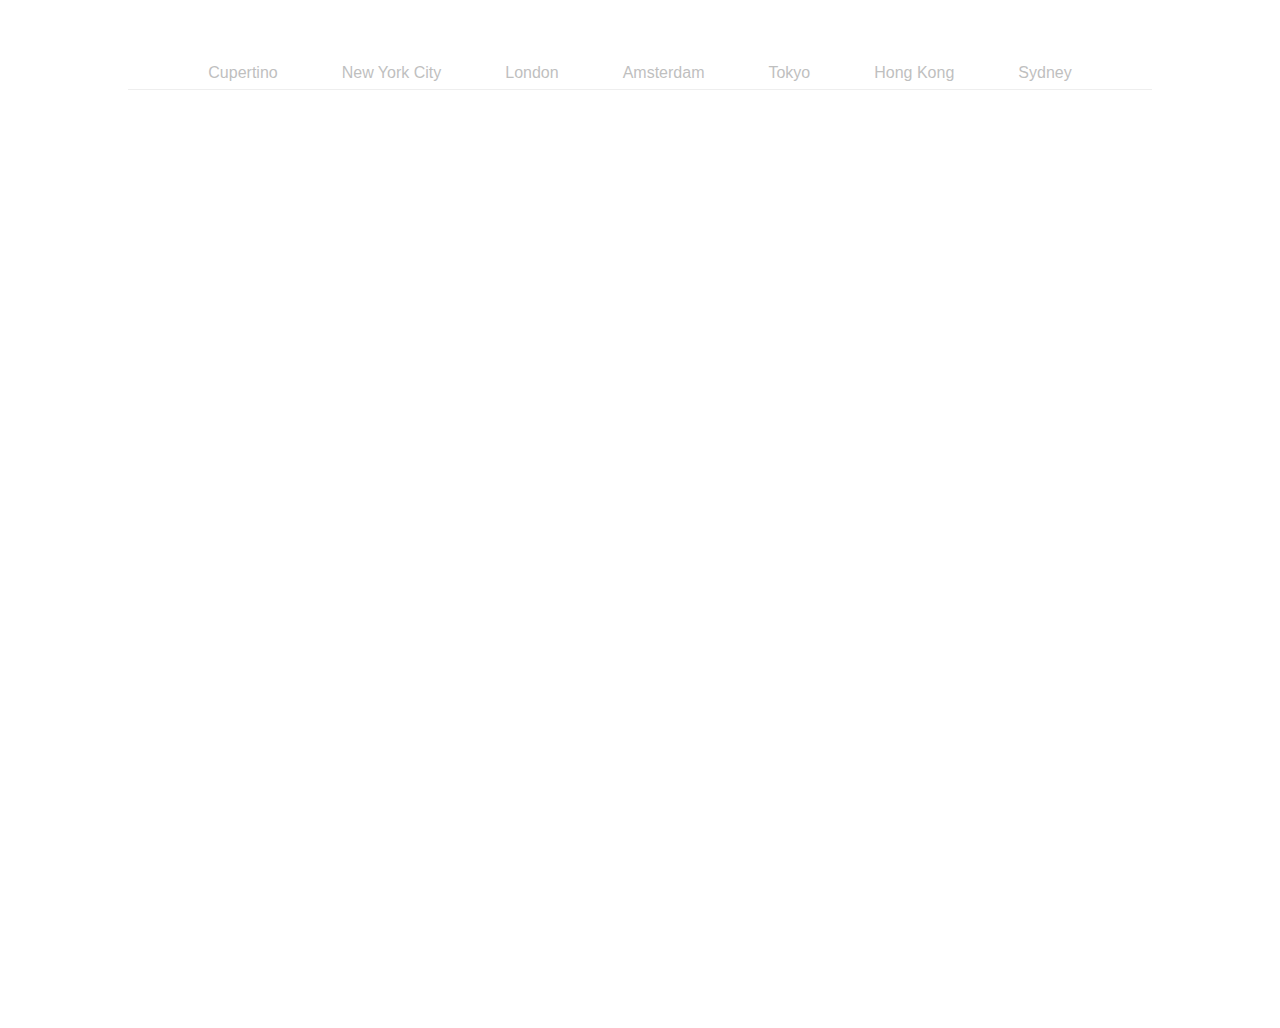
<file: challenge-basic/index.html>
<html lang="en">
<head>
    <meta charset="UTF-8">
    <title>Slider Nav - Critial Mass Code Challenge</title>
    <link rel="stylesheet" href="index-basic.css">
</head>
<body>
   <nav id="nav">
       <div id="bar" class="bar"></div>
   </nav>
   <div id="time" class="time"></div>
   <script src="index-basic.js"></script>
</body>
</html>
</file>
<file: challenge-basic/index-basic.css>
*, *::before, *::after {
	margin: 0;
	padding: 0;
	box-sizing: border-box;
}

body {
	display: flex;
  flex-flow: column;
  align-items: center;
  font-family: -apple-system, BlinkMacSystemFont, Segoe UI, Roboto, Oxygen-Sans, Ubuntu, Cantarell, "Helvetica Neue", sans-serif;
	margin: 4rem 0;
	min-height: 100vh;
}

nav {
	position: relative;
  padding: 0 3rem;
}

nav::after {
  content: '';
  display: block;
  height: 1px;
  background-color: #eee;
  width: 100%;
  position: absolute;
  left: 0;
  bottom: -8px;
  z-index: -1;
}

nav a {
  color: #BFBFBF;
  margin: 0 2rem;
	position: relative;
	text-decoration: none;
}

nav a:hover {
  color: #3C9CDD;
}

nav a:focus {
  color: #000;
}

.bar {
	position: absolute;
	left: 0;
	bottom: -8px;
	height: 1px;
	width: 0;
	background: #000;
	transition: 0.5s;
}
</file>
